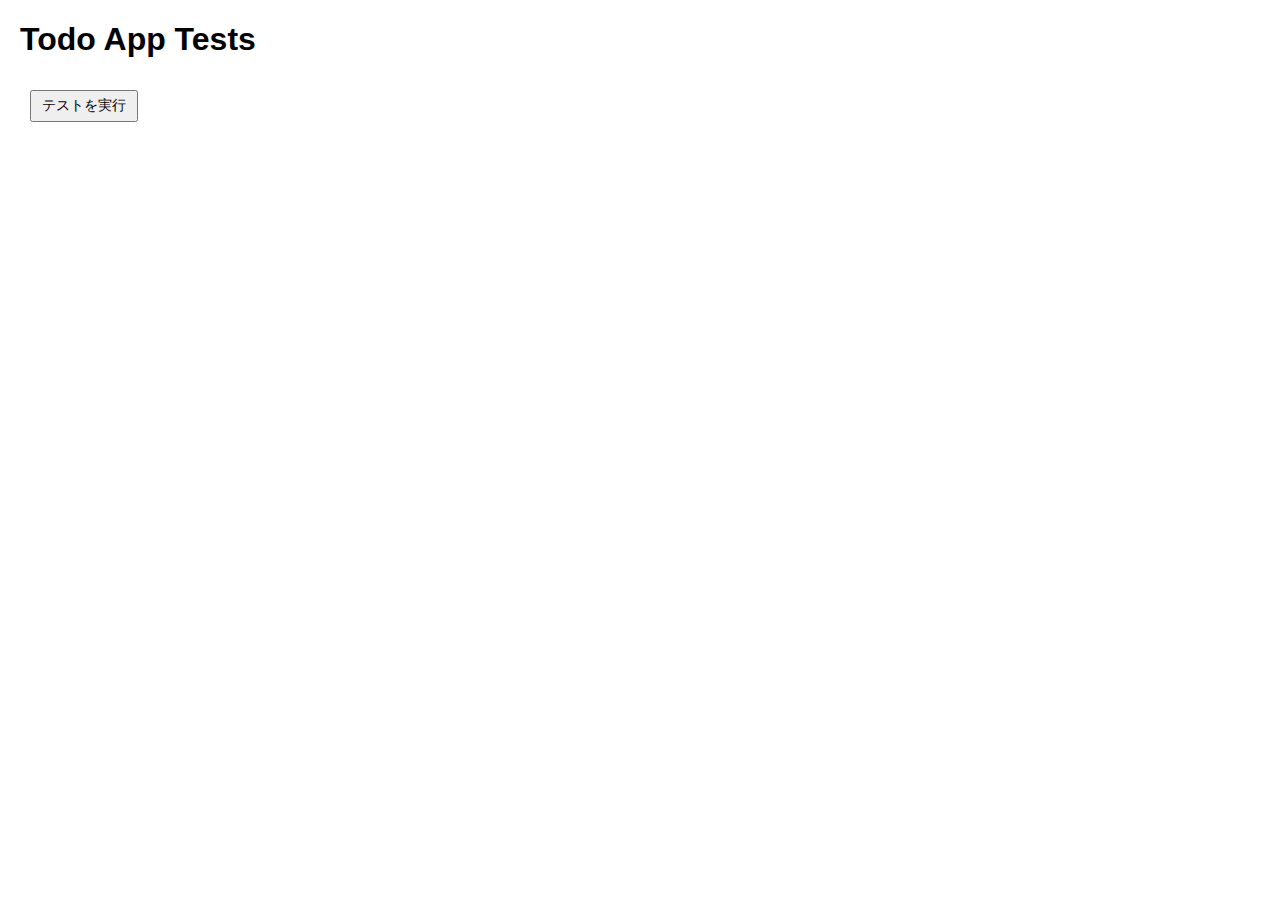
<file: frontend/tests/test.html>
<!DOCTYPE html>
<html>
  <head>
    <title>Todo App Tests</title>
    <style>
      body {
        font-family: Arial, sans-serif;
        margin: 20px;
      }
      .test-summary {
        margin-bottom: 20px;
        padding: 10px;
        border-radius: 4px;
      }
      .test-passed {
        color: #155724;
        background-color: #d4edda;
        border: 1px solid #c3e6cb;
        padding: 5px 10px;
        margin: 5px 0;
        border-radius: 4px;
      }
      .test-failed {
        color: #721c24;
        background-color: #f8d7da;
        border: 1px solid #f5c6cb;
        padding: 5px 10px;
        margin: 5px 0;
        border-radius: 4px;
      }
      .error-details {
        margin-top: 5px;
        font-family: monospace;
        white-space: pre-wrap;
      }
    </style>
  </head>
  <body>
    <h1>Todo App Tests</h1>
    <div id="test-summary" class="test-summary"></div>
    <div id="test-results"></div>
    <script type="module" src="testRunner.js"></script>
  </body>
</html>
</file>
